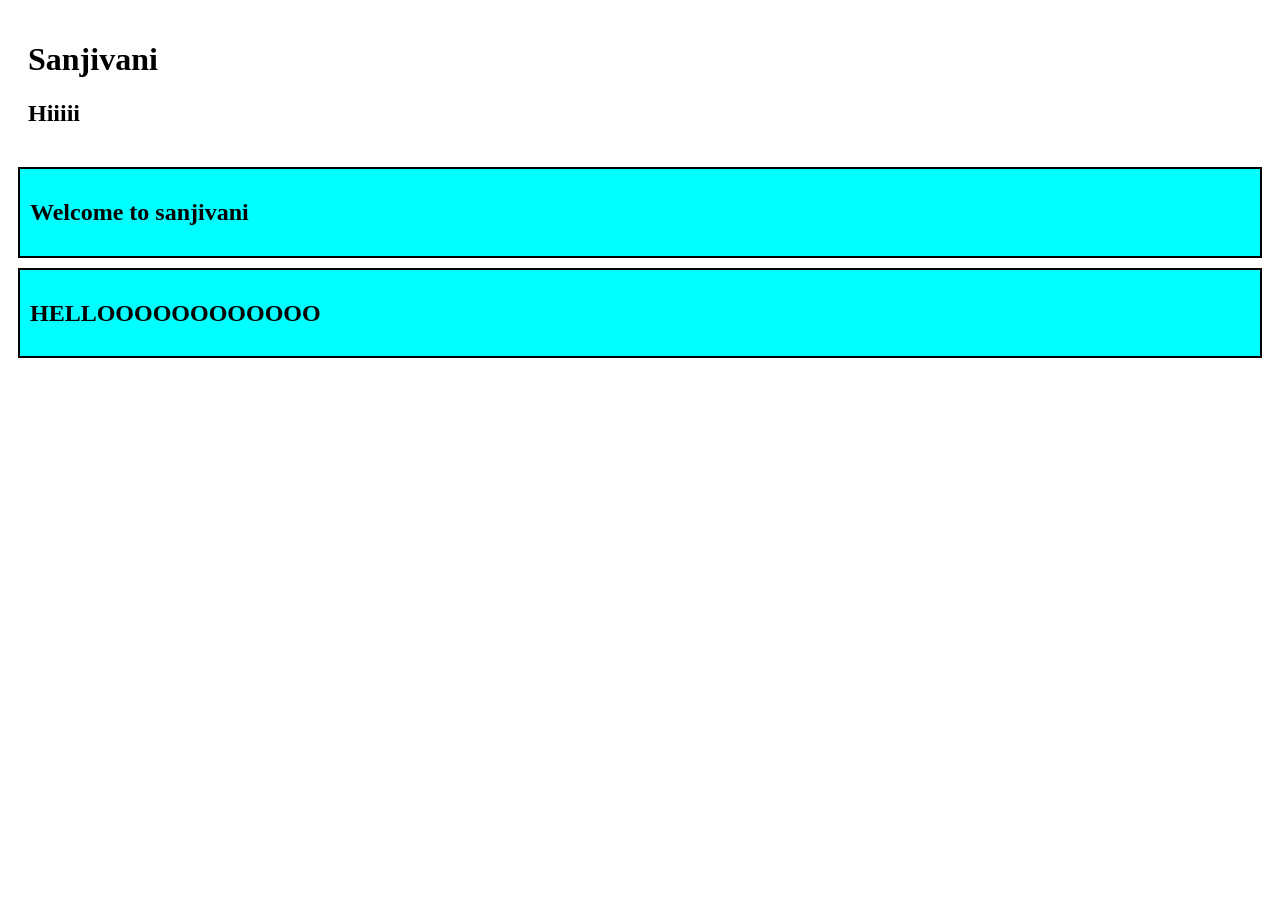
<file: ass2/hello.html>
<!-- 4/2/2025 WTL -->
 <!-- CSS USE TO STYLE ALL TYPES OF MARKUP LANG HTML XML -->
 <!DOCTYPE html>
 <html lang="en">
 <head>
    <meta charset="UTF-8">
    <meta name="viewport" content="width=device-width, initial-scale=1.0">
    <title>Document</title>
 </head>
 <style>
    #sec1{
        border: 2px solid;
        margin: 10px;
        padding: 10px;
        /* align-items: center; */
        background-color: aqua;
        }
    #sec2{
        border: 2px solid;
        margin: 10px;
        padding: 10px;
        /* align-items: center; */
        background-color: aqua;
        
    }
   .h2{

    align-items: center;
   }
    .hi{
       margin: 10px;
       padding: 10px;       
     justify-content: center;

    }
 </style>
 <body>
    <div class="hi"> 
        <h1>Sanjivani</h1>
        <h2>Hiiiii</h2></div>
    
    <section id="sec1">
        <h1>Welcome to sanjivani</h1>
    </section>

    <section id="sec2">
        <h1>HELLOOOOOOOOOOOO</h1>
    </section>
 </body>
 </html>
</file>
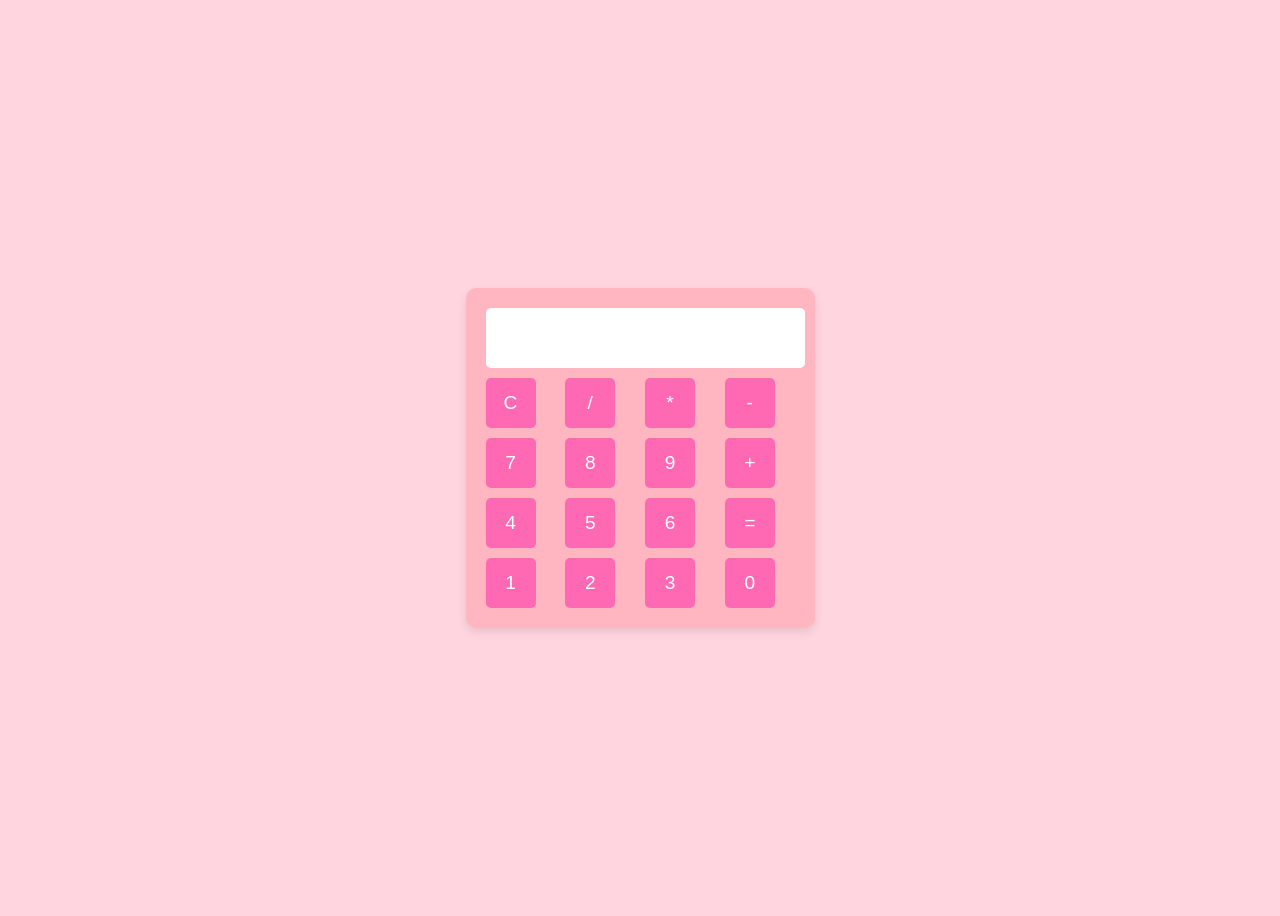
<file: ass3/calc.html>
<!DOCTYPE html>
<html lang="en">
<head>
    <meta charset="UTF-8">
    <meta name="viewport" content="width=device-width, initial-scale=1.0">
    <title>Pink Calculator</title>
    <style>
        body {
            display: flex;
            justify-content: center;
            align-items: center;
            height: 100vh;
            background-color: #ffd6e0;
        }
        .calculator {
            background: #ffb6c1;
            padding: 20px;
            border-radius: 10px;
            box-shadow: 0px 4px 10px rgba(0, 0, 0, 0.1);
            text-align: center;
        }
        .display {
            width: 100%;
            height: 50px;
            text-align: right;
            font-size: 1.5em;
            border: none;
            margin-bottom: 10px;
            padding: 5px;
            background: #fff;
            border-radius: 5px;
        }
        .buttons {
            display: grid;
            grid-template-columns: repeat(4, 1fr);
            gap: 10px;
        }
        button {
            width: 50px;
            height: 50px;
            font-size: 1.2em;
            border: none;
            border-radius: 5px;
            background: #ff69b4;
            color: white;
            cursor: pointer;
        }
        button:active {
            background: #ff1493;
        }
    </style>
</head>
<body>
    <div class="calculator">
        <input type="text" class="display" id="display" disabled>
        <div class="buttons">
            <button onclick="clearDisplay()">C</button>
            <button onclick="appendValue('/')">/</button>
            <button onclick="appendValue('*')">*</button>
            <button onclick="appendValue('-')">-</button>
            <button onclick="appendValue('7')">7</button>
            <button onclick="appendValue('8')">8</button>
            <button onclick="appendValue('9')">9</button>
            <button onclick="appendValue('+')">+</button>
            <button onclick="appendValue('4')">4</button>
            <button onclick="appendValue('5')">5</button>
            <button onclick="appendValue('6')">6</button>
            <button onclick="calculateResult()">=</button>
            <button onclick="appendValue('1')">1</button>
            <button onclick="appendValue('2')">2</button>
            <button onclick="appendValue('3')">3</button>
            <button onclick="appendValue('0')">0</button>
        </div>
    </div>

    <script>
        function appendValue(value) {
            document.getElementById("display").value += value;
        }
        function clearDisplay() {
            document.getElementById("display").value = "";
        }
        function calculateResult() {
            try {
                document.getElementById("display").value = eval(document.getElementById("display").value);
            } catch {
                document.getElementById("display").value = "Error";
            }
        }
    </script>
</body>
</html>
</file>
